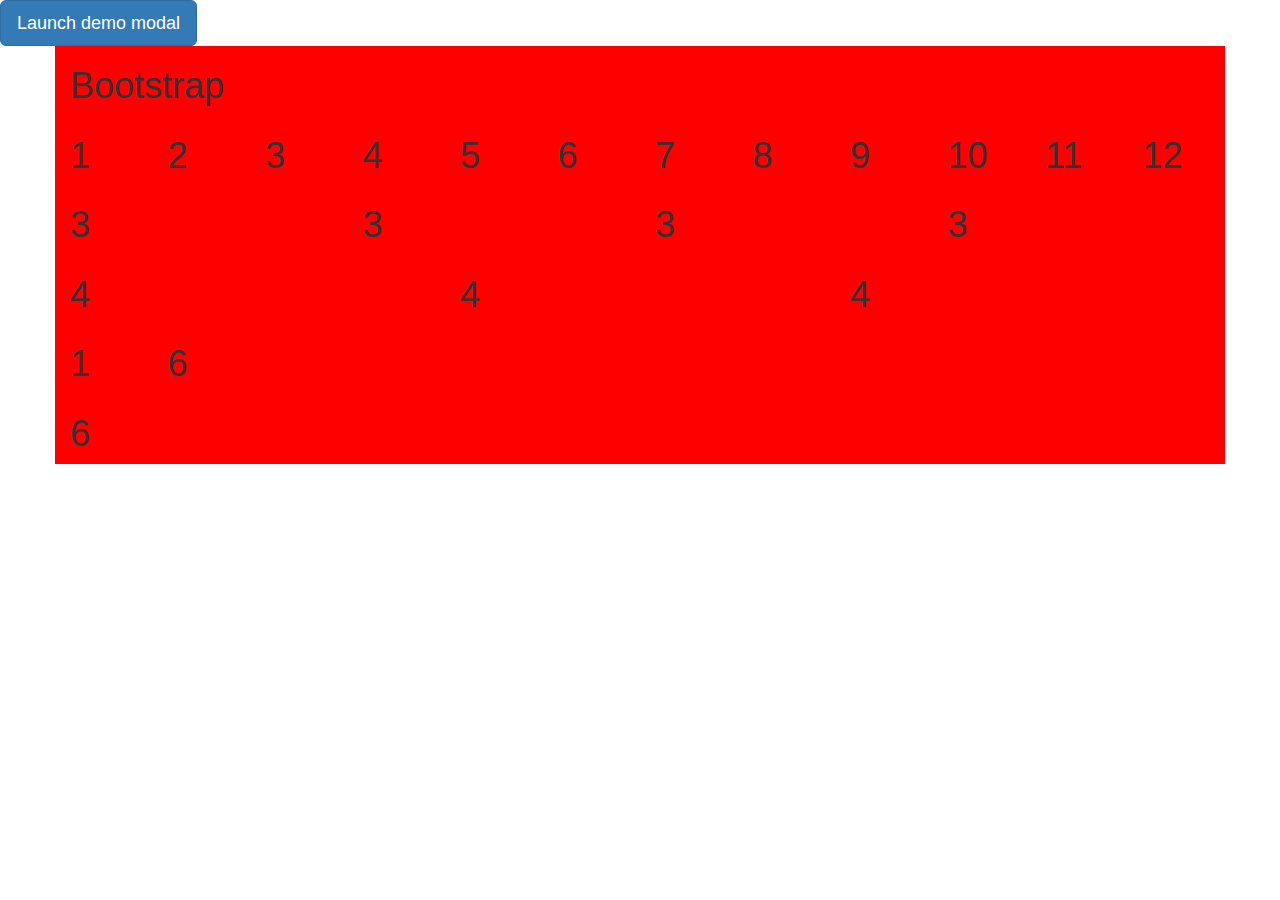
<file: day7/index.html>
<!DOCTYPE html>
<html lang="en">
<head>
    <meta charset="UTF-8">
    <meta http-equiv="X-UA-Compatible" content="IE=edge">
    <meta name="viewport" content="width=device-width, initial-scale=1.0">
    <title>CSS: Postion</title>
    <link rel="stylesheet" href="https://cdn.jsdelivr.net/npm/bootstrap@3.4.1/dist/css/bootstrap.min.css">
    <link rel="stylesheet" href="https://cdnjs.cloudflare.com/ajax/libs/font-awesome/6.2.1/css/all.min.css">
    <link rel="stylesheet" href="css/style.css">
</head>
<body>

    <!-- <h1>Postion</h1>

    <div id="clock"></div>
 
    <script>
        var clock = document.getElementById('clock');
        clock.innerText = 0;

        setInterval(function(){
            clock.innerText = Number(clock.innerText) + 1;
        },1000);

    </script>


    <div class="team">

        <div class="member">
            <div class="image-box">
                <img src="images/instructor-4.jpg" alt="">
                <div class="social-link">
                    <i class="fa-brands fa-facebook-f"></i>
                    <i class="fa-brands fa-instagram"></i>
                    <i class="fa-brands fa-twitter"></i>
                    <i class="fa-brands fa-linkedin"></i>
                </div>
            </div>
            <h4>John Smith</h4>
            <h5>Instructor</h5>
        </div>

        <div class="member">
            <div class="image-box">
                <img src="images/instructor-4.jpg" alt="">
                <div class="social-link">
                    <i class="fa-brands fa-facebook-f"></i>
                    <i class="fa-brands fa-instagram"></i>
                    <i class="fa-brands fa-twitter"></i>
                    <i class="fa-brands fa-linkedin"></i>
                </div>
            </div>
            <h4>John Smith</h4>
            <h5>Instructor</h5>
        </div>

        <div class="member">
            <div class="image-box">
                <img src="images/instructor-4.jpg" alt="">
                <div class="social-link">
                    <i class="fa-brands fa-facebook-f"></i>
                    <i class="fa-brands fa-instagram"></i>
                    <i class="fa-brands fa-twitter"></i>
                    <i class="fa-brands fa-linkedin"></i>
                </div>
            </div>
            <h4>John Smith</h4>
            <h5>Instructor</h5>
        </div>
        <div class="member">
            <div class="image-box">
                <img src="images/instructor-4.jpg" alt="">
                <div class="social-link">
                    <i class="fa-brands fa-facebook-f"></i>
                    <i class="fa-brands fa-instagram"></i>
                    <i class="fa-brands fa-twitter"></i>
                    <i class="fa-brands fa-linkedin"></i>
                </div>
            </div>
            <h4>John Smith</h4>
            <h5>Instructor</h5>
        </div>

    </div>

    


    <div class="container">

        <div class="box">
            <div class="box1"></div>
        </div>
        <div class="box">
            <div class="box1"></div>
        </div>
        <div class="box">
            <div class="box1"></div>
        </div>
        <div class="box">
            <div class="box1"></div>
        </div>
        <div class="box">
            <div class="box1"></div>
        </div>
        <div class="box">
            <div class="box1"></div>
        </div>
        <div class="box">
            <div class="box1"></div>
        </div>
        <div class="box">
            <div class="box1"></div>
        </div>

    </div>

    <div class="next-box">
        <div class="box2"></div>
    </div>




    <h3>Bootstrap : CSS Library</h3>

    lg :
    md : 
    sm :
    xs

    <div class="row">
        12

        <div class="col-lg-3"></div>


        12
        12
    </div> -->

    <!-- Button trigger modal -->
<button type="button" class="btn btn-primary btn-lg" data-toggle="modal" data-target="#myModal">
    Launch demo modal
  </button>

  <!-- Modal -->
<div class="modal fade" id="myModal" tabindex="-1" role="dialog" aria-labelledby="myModalLabel">
    <div class="modal-dialog" role="document">
      <div class="modal-content">
        <div class="modal-header">
          <button type="button" class="close" data-dismiss="modal" aria-label="Close"><span aria-hidden="true">&times;</span></button>
          <h4 class="modal-title" id="myModalLabel">Modal title</h4>
        </div>
        <div class="modal-body">
          ...
        </div>
        <div class="modal-footer">
          <button type="button" class="btn btn-default" data-dismiss="modal">Close</button>
          <button type="button" class="btn btn-primary">Save changes</button>
        </div>
      </div>
    </div>
  </div>

    <div class="container">
        <h1>Bootstrap</h1>

        <div class="row">
            <div class="col-lg-1 col-md-2 col-sm-3 col-xs-6">
                <h1>1</h1>
            </div>
            <div class="col-lg-1 col-md-2 col-sm-3 col-xs-6">
                <h1>2</h1>
            </div>
            <div class="col-lg-1 col-md-2 col-sm-3 col-xs-6">
                <h1>3</h1>
            </div>
            <div class="col-lg-1 col-md-2 col-sm-3 col-xs-6">
                <h1>4</h1>
            </div>
            <div class="col-lg-1 col-md-2 col-sm-3 col-xs-6">
                <h1>5</h1>
            </div>
            <div class="col-lg-1 col-md-2 col-sm-3 col-xs-6">
                <h1>6</h1>
            </div>
            <div class="col-lg-1">
                <h1>7</h1>
            </div>
            <div class="col-lg-1">
                <h1>8</h1>
            </div>
            <div class="col-lg-1">
                <h1>9</h1>
            </div>
            <div class="col-lg-1">
                <h1>10</h1>
            </div>
            <div class="col-lg-1">
                <h1>11</h1>
            </div>
            <div class="col-lg-1">
                <h1>12</h1>
            </div>
            <div class="col-lg-3">
                <h1>3</h1>
            </div>
            <div class="col-lg-3">
                <h1>3</h1>
            </div>
            <div class="col-lg-3">
                <h1>3</h1>
            </div>
            <div class="col-lg-3">
                <h1>3</h1>
            </div>
            <div class="col-lg-4">
                <h1>4</h1>
            </div>
            <div class="col-lg-4">
                <h1>4</h1>
            </div>
            <div class="col-lg-4">
                <h1>4</h1>
            </div>
            <div class="col-lg-1">
                <h1>1</h1>
            </div>


            <div class="col-lg-6">
                <h1>6</h1>
            </div>

            <div class="col-lg-6">
                <h1>6</h1>
            </div>

        </div>

    </div>

     <!-- jQuery (necessary for Bootstrap's JavaScript plugins) -->
     <script src="https://code.jquery.com/jquery-1.12.4.min.js" integrity="sha384-nvAa0+6Qg9clwYCGGPpDQLVpLNn0fRaROjHqs13t4Ggj3Ez50XnGQqc/r8MhnRDZ" crossorigin="anonymous"></script>
     <!-- Include all compiled plugins (below), or include individual files as needed -->
     <script src="https://cdn.jsdelivr.net/npm/bootstrap@3.4.1/dist/js/bootstrap.min.js" integrity="sha384-aJ21OjlMXNL5UyIl/XNwTMqvzeRMZH2w8c5cRVpzpU8Y5bApTppSuUkhZXN0VxHd" crossorigin="anonymous"></script>
</body>
</html>
</file>
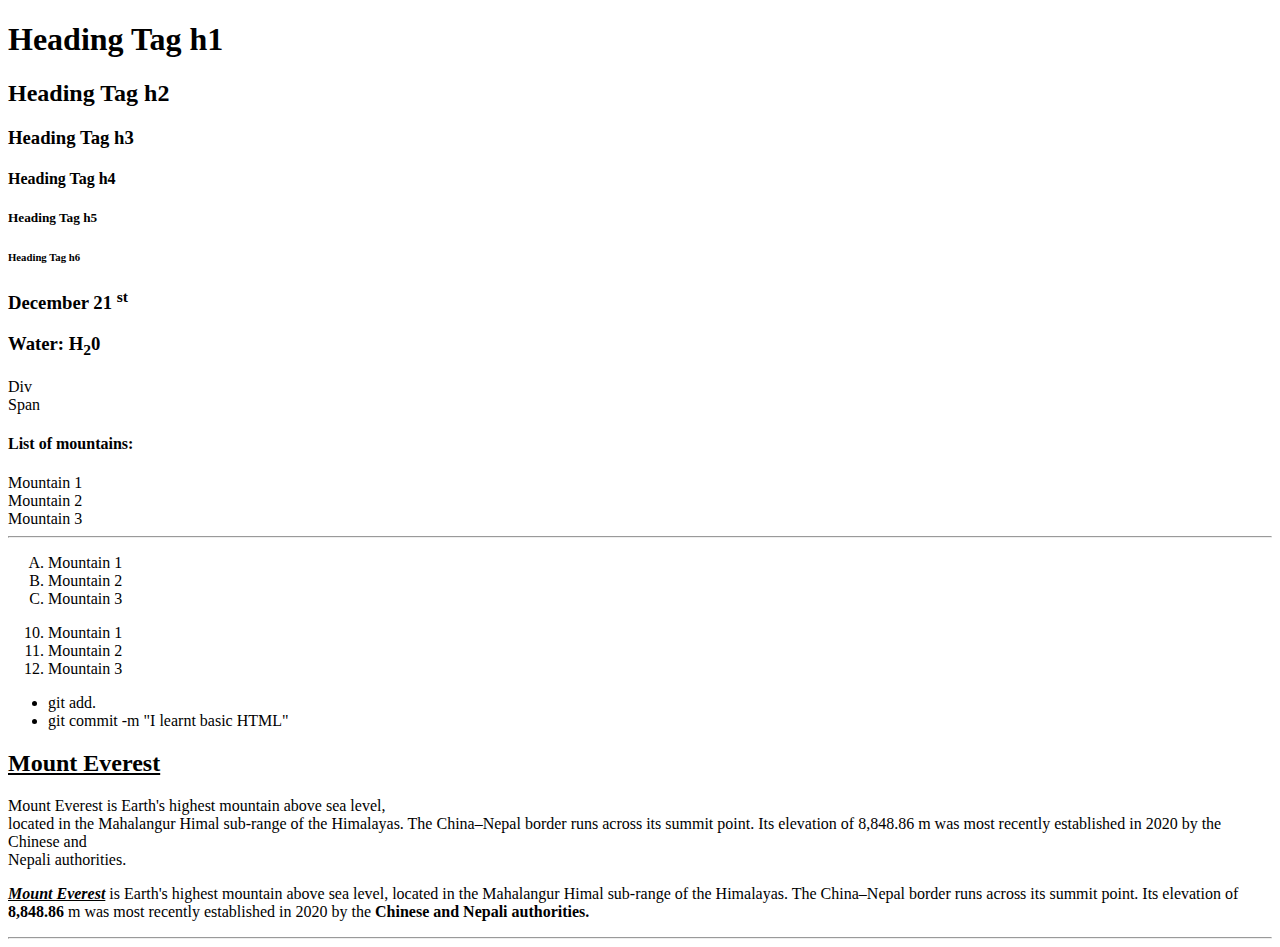
<file: day 1/sanskriti.html>
<!DOCTYPE html>

<html>
     <head>
        <title>
            Web Design
        </title>

        </head>
        <body>
            <!--This is example of HTML heading -->
            <h1>Heading Tag h1</h1>
            <h2>Heading Tag h2</h2>
            <h3>Heading Tag h3</h3>
            <h4>Heading Tag h4</h4>
            <h5>Heading Tag h5</h5>
            <h6>Heading Tag h6</h6>

            <h3>December 21 <sup> st</sup></h3>
            <h3> Water: H<sub>2</sub>0</h3>
            <div>Div</div>
            <span>Span</span>
            <h4> List of mountains:</h4>
                <u1>
                    <li>Mountain 1</li>
                    <li>Mountain 2</li>
                    <li>Mountain 3</li>
                </u1>
                <hr>
                <ol type="A">
                    <li>Mountain 1</li>
                    <li>Mountain 2</li>
                    <li>Mountain 3</li>
                </ol>
                <ol start="10">
                    <li>Mountain 1</li>
                    <li>Mountain 2</li>
                    <li>Mountain 3</li>
                </ol>
                <ul>
                    <li>git add.</li>
                    <li> git commit -m "I learnt basic HTML"</li>
                </ul>


            <h2><u>Mount Everest</u></h2>
            <!--Paragraph-->
            <p>Mount Everest is Earth's highest mountain above sea level,<br>
                 located in the Mahalangur Himal sub-range of the Himalayas. 
                 The China–Nepal border runs across its summit point. 
                 Its elevation of 8,848.86 m was most recently established in 2020 by the Chinese and <br>Nepali authorities. </p>
            <p><i><b><u>Mount Everest</u></b></i> is Earth's highest mountain above sea level, located in the Mahalangur Himal sub-range of the Himalayas. The China–Nepal border runs across its summit point. Its elevation of <b>8,848.86</b> m was most recently established in 2020 by the <strong> Chinese and Nepali authorities.</strong> </p>
            <hr>
        </body>





</html>
</file>
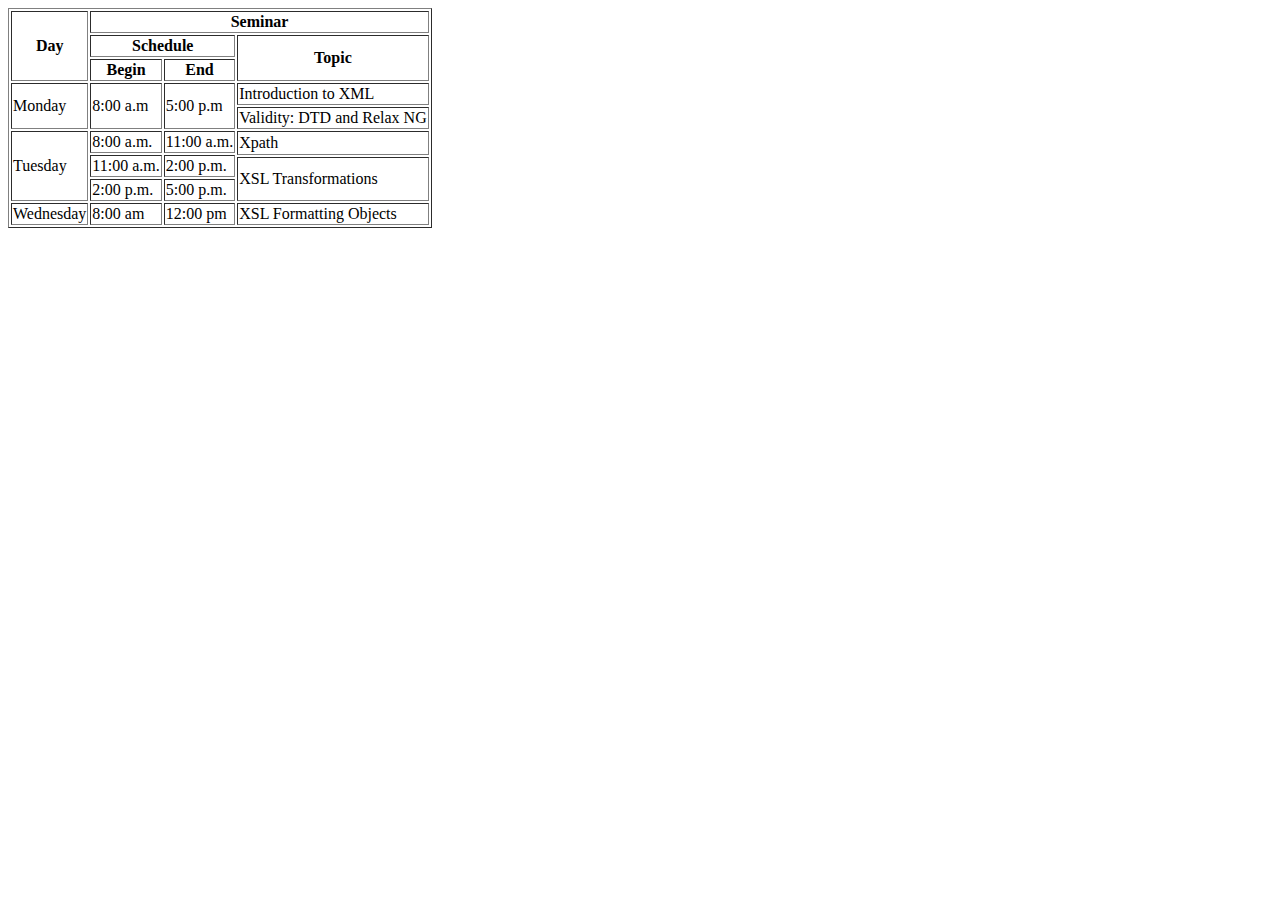
<file: day2 task/table.html>
<!=DOCTYPE html>
<html>
    <head>
        <title>Table of stack overflow</title>
    </head>
    <body>
        <table border="1">
                <thead>
                    <tr>
                        <th rowspan="3">Day</th>
                        <th colspan="3">Seminar</th>
                    </tr>
                    <tr>
                        <th colspan="2">Schedule</th>
                        <th rowspan="2">Topic</th>
                    </tr>
                    <tr>
                        <th>Begin</th>
                        <th>End</th>
                    </tr>
                </thead>
                <tbody>
                    <tr>
                        <td rowspan="2">Monday</td>
                        <td rowspan="2">8:00 a.m</td>
                        <td rowspan="2">5:00 p.m</td>
                        <td>Introduction to XML</td>
                    </tr>
                    <tr>
                        <td>Validity: DTD and Relax NG</td>
                    </tr>
                    <tr>
                        <td rowspan="4">Tuesday</td>
                        <td>8:00 a.m.</td>
                        <td> 11:00 a.m.</td>
                        <td rowspan="2">Xpath</td>
                    </tr>
                    <tr>
                        <td rowspan="2">11:00 a.m.</td>
                        <td rowspan="2"> 2:00 p.m.</td>
                     <tr>
                        <td rowspan="2">XSL Transformations</td>
                     </tr>   
                    </tr>
                    <tr>
                        <td>2:00 p.m.</td>
                        <td>5:00 p.m.</td>
                    </tr>
                   <tr>
                        <td>Wednesday</td>
                        <td>8:00 am</td>
                        <td>12:00 pm</td>
                        <td>XSL Formatting Objects</td>
                   </tr>

                </tbody>
            
            
           
           
            
                
            
                


        </table>
    </body>

</html>
</file>
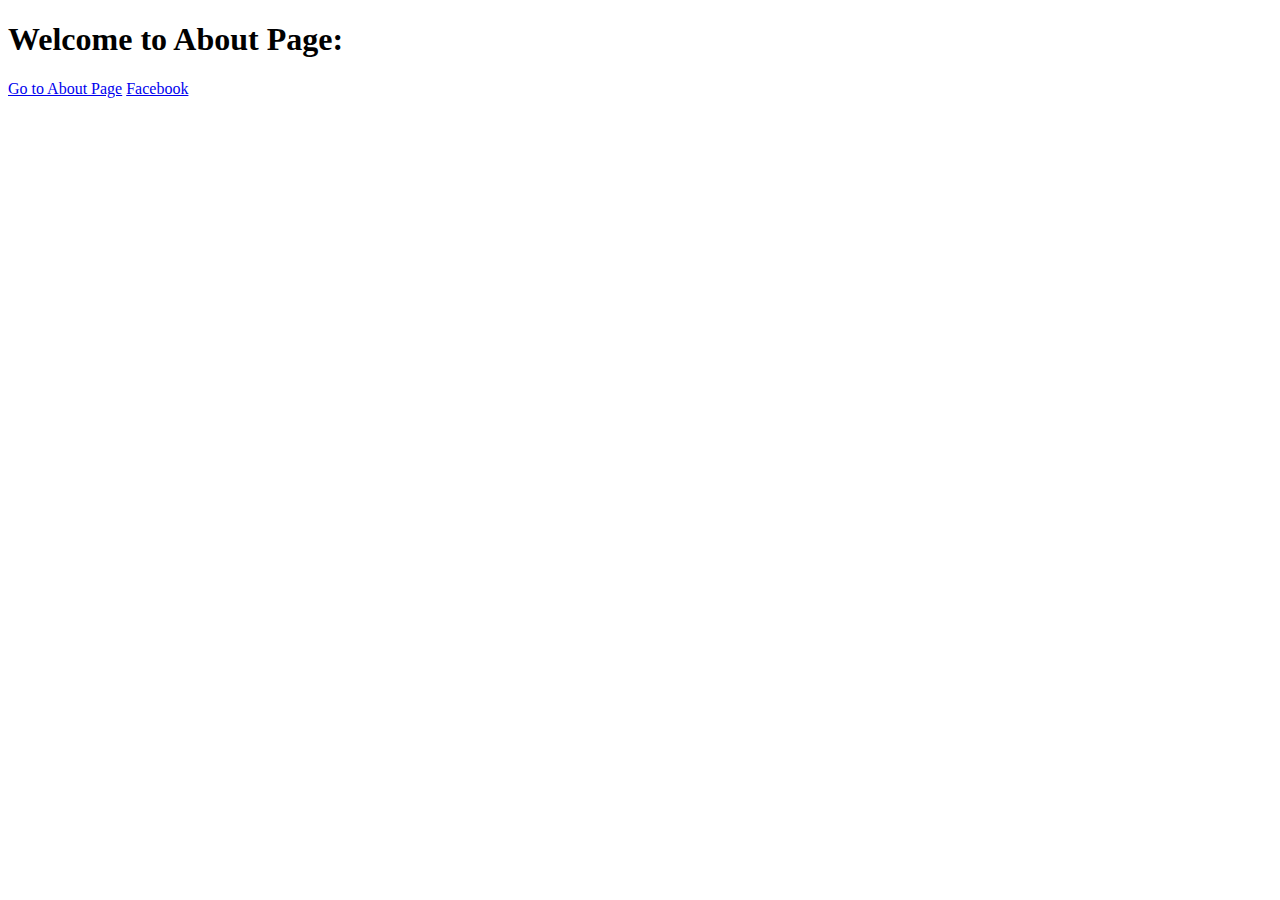
<file: day2/about.html>
<!DOCTYPE html>
<html>
    <head>
        <title> Day2</title>
    </head>
    <body>
        <h1>Welcome to About Page:</h1>
        <!--Internal link-->
        <a href="home.html">Go to About Page</a>
        <!--External link-->
        <a href="http://facebook.com"target="_blank">Facebook</a>
        
    </body>
</html>
</file>
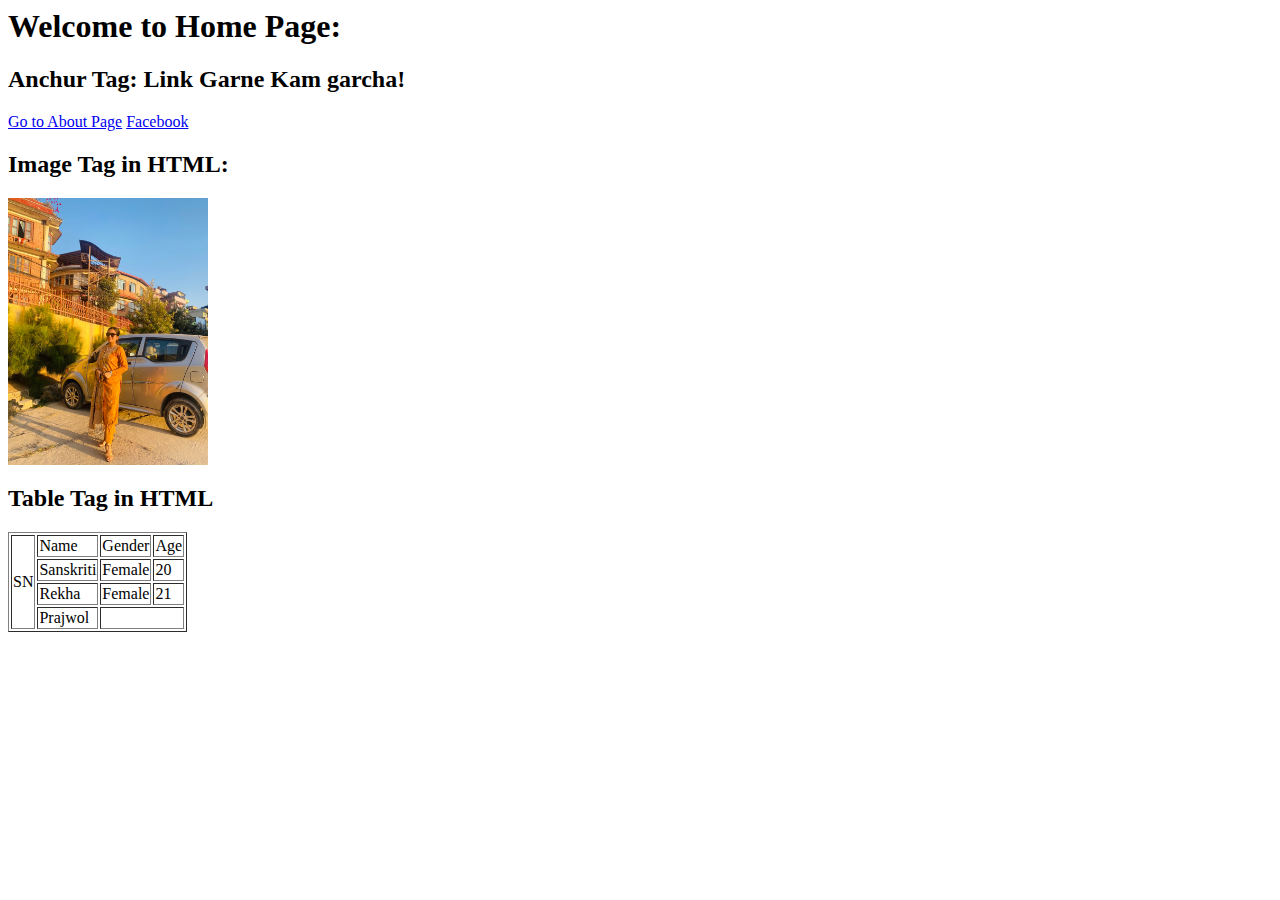
<file: day2/home.html>
<!=DOCTYPE html>
<html>
    <head>
        <title>Day2</title>
    </head>
    <body>
        <h1>Welcome to Home Page:</h1>
        <h2>Anchur Tag: Link Garne Kam garcha!</h2>
        <!--Internal link-->
        <a href="about.html">Go to About Page</a>
        <!--External link-->
        <a href="http://facebook.com" target="_blank">Facebook</a>

        <h2>Image Tag in HTML:</h2>
        <a href="https://www.hcoe.edu.np/" target="_blank">
            <img src="IMG-7124.jpg" width="200px">
        </a>

        <h2>Table Tag in HTML</h2>
            <table border="1">
                <tr>
                    <td rowspan="4">SN</td>
                    <td>Name</td>
                    <td>Gender</td>
                    <td>Age</td>
                </tr>
                <tr>
                    <td>Sanskriti</td>
                    <td>Female</td>
                    <td>20</td>
                </tr>
                <tr>
                    <td>Rekha</td>
                    <td>Female</td>
                    <td>21</td>
                </tr>
                <tr>
                    <td>Prajwol</td>
                    <td colspan="2"></td>
                </tr>
                
            </table>
    
    </body>
</html>
</file>
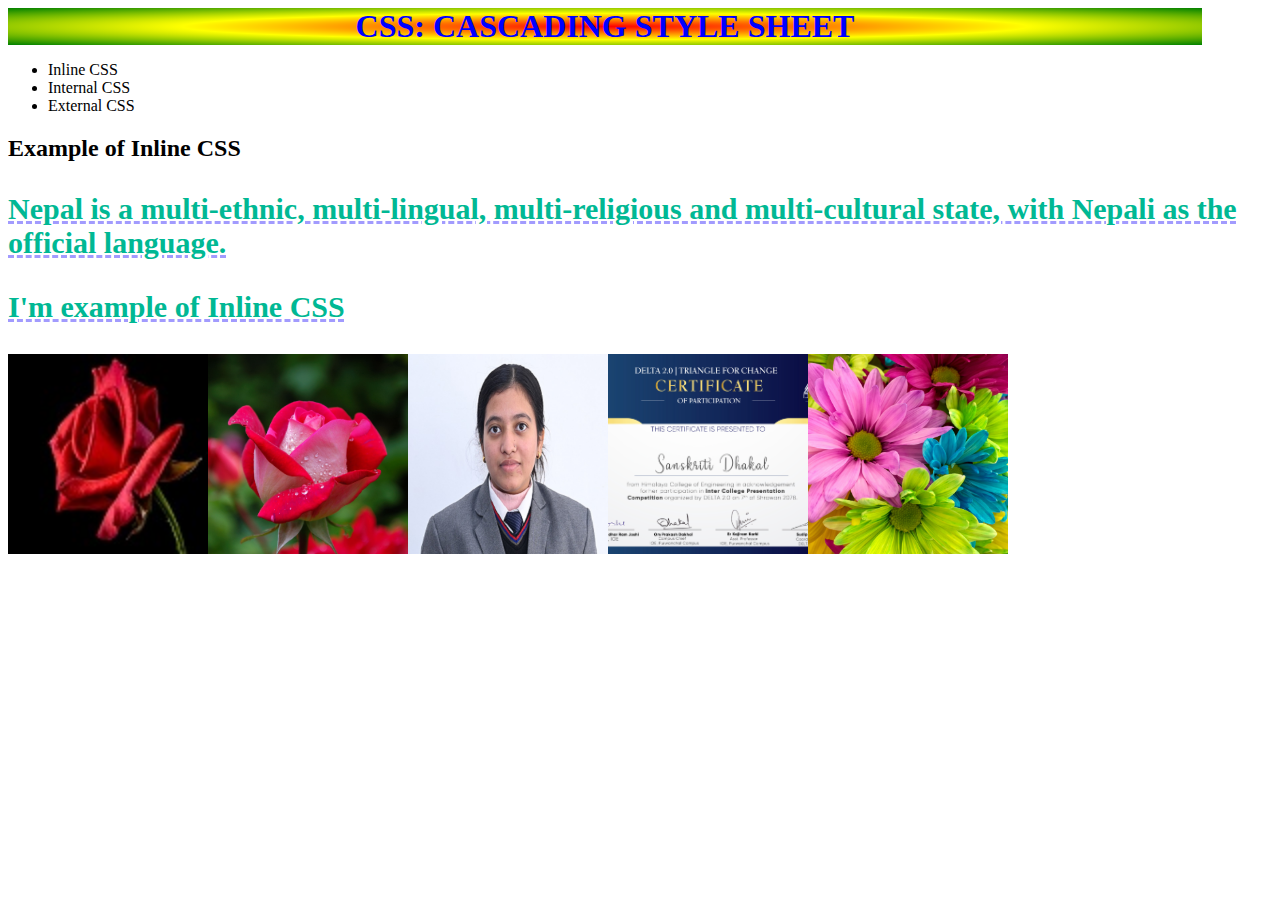
<file: day3/home.html>
<!DOCTYPE html>
<html>
    <head>
        <title>CSS</title>
        <link href="css/styles.css"rel='stylesheet'>
        
    </head>
    <body>
        <h1>CSS: Cascading Style Sheet</h1>
        <ul>
            <li>Inline CSS</li>
            <li>Internal CSS</li>
            <li>External CSS</li>
        </ul>
        <h2>Example of <b>Inline CSS</b></h2>
        <p>Nepal is a multi-ethnic, multi-lingual, multi-religious and
             multi-cultural state, with Nepali as the official language.</p>
        <p>I'm example of Inline CSS</p>
        
        <div class="Sanskriti">
            
        </div>

        <div class="Rekha">
        
        </div>
        <div class="kriti">
            
        </div>
        <div class="Prajwol">
            
        </div>
        <div class="Arjun">
        </div>
            
        
    </body>
</html>
</file>
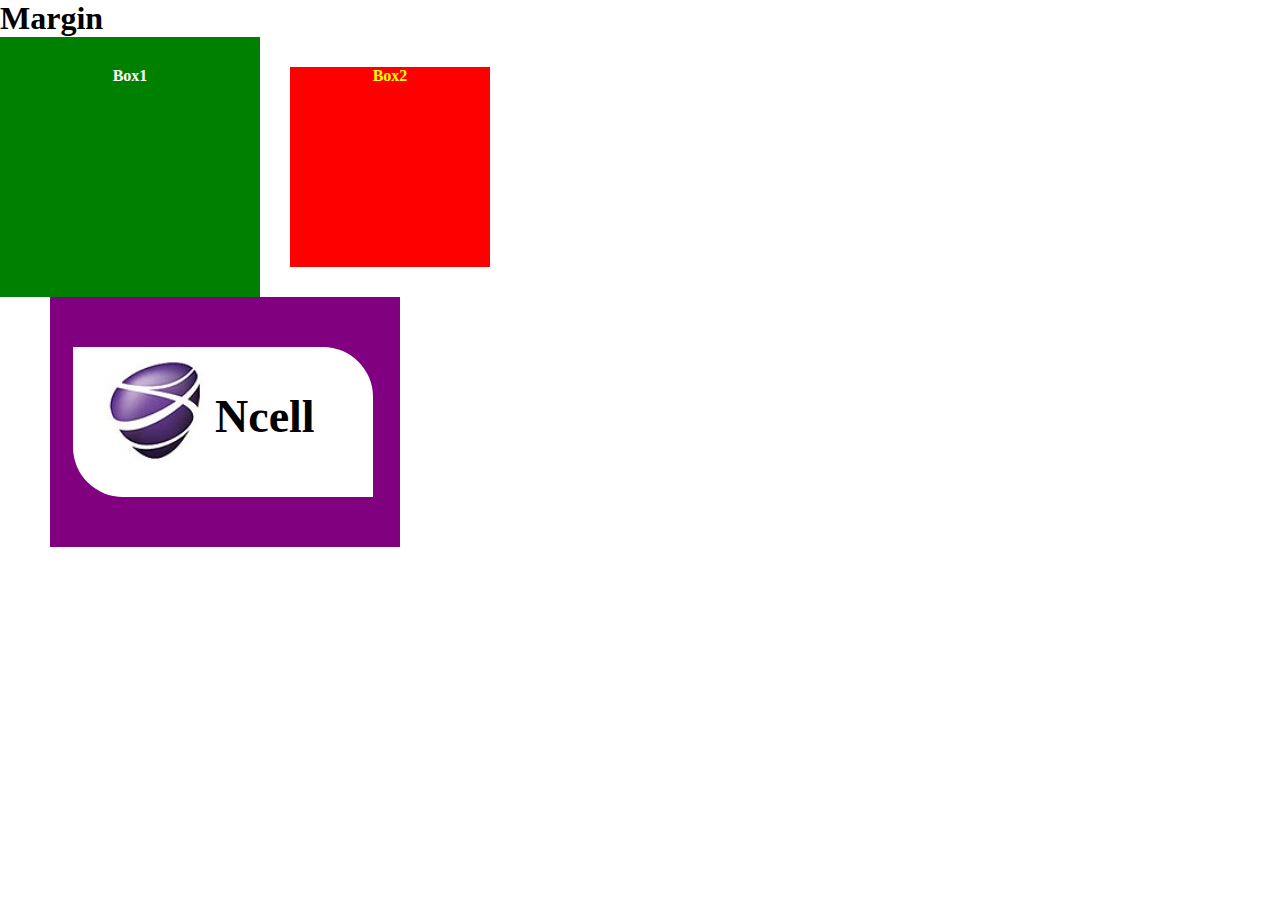
<file: day4/day4.html>
<!DOCTYPE html>
<html>
    <head>
        <title>CSS: Margin/Padding</title>
        <link href="css/style.css"rel='stylesheet'>
    </head>
    <body>
        <h1>Margin</h1>
        
        <div class="box1">
            <h4>Box1</h4>
        </div>
        <div class="box2">
            <h4>Box2</h4>
        </div>
        <div class="purple-box">
        <div class="white-box">
            <img src="images/logo.jpg">
				<h4>Ncell</h4>
</file>
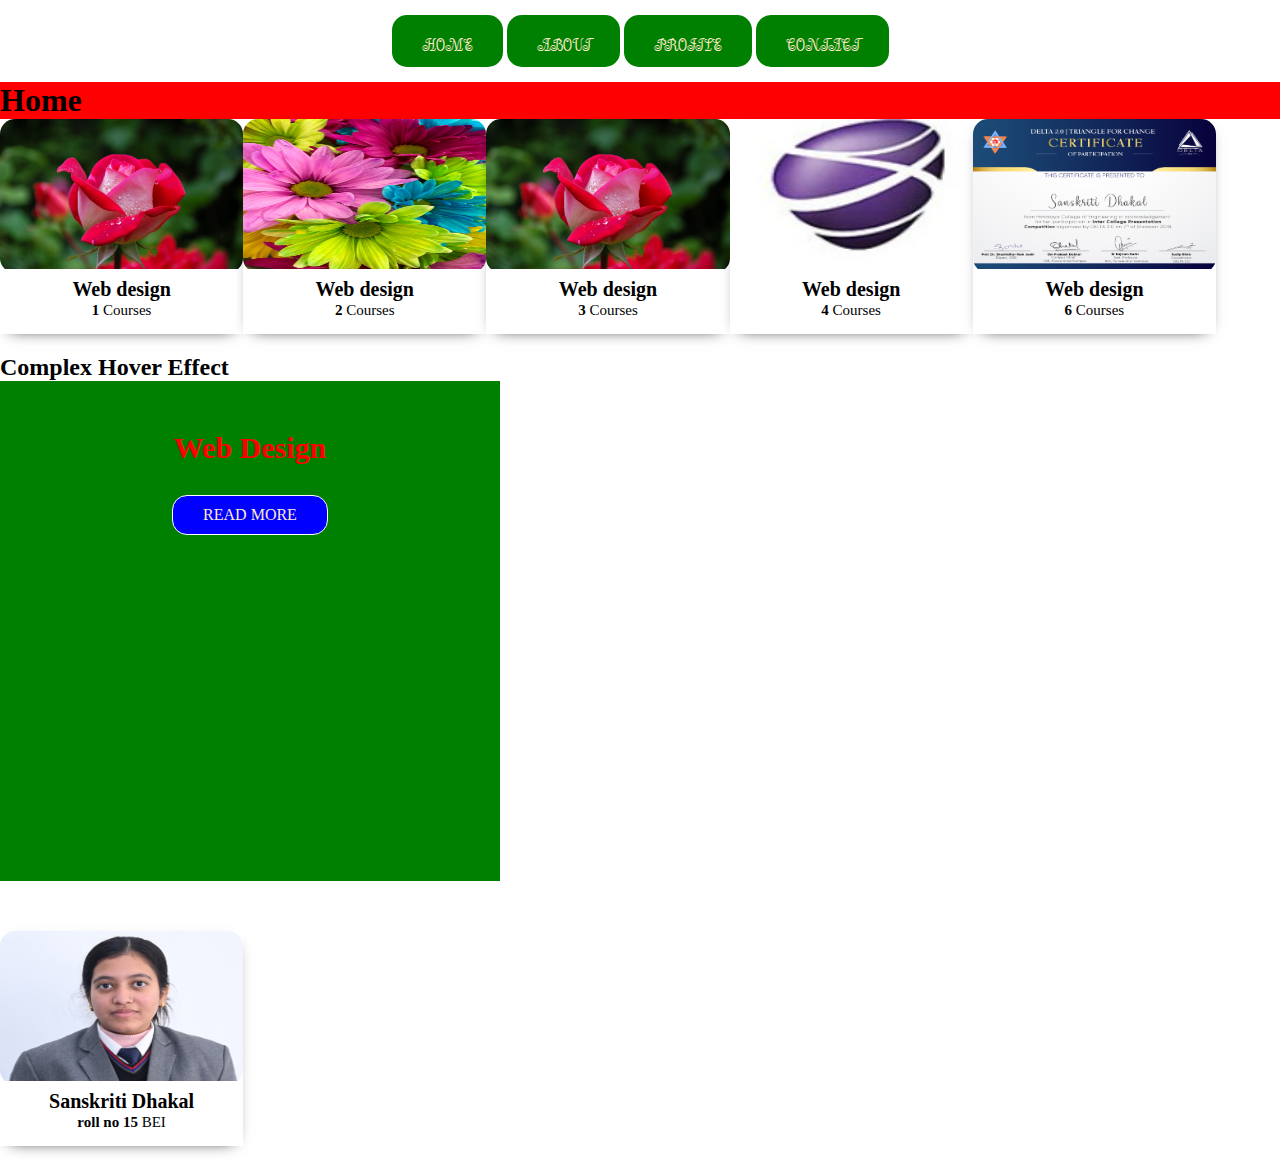
<file: day6/home.html>
<!DOCTYPE html>
<html>
    <head>
        <title>Home page</title>
        <meta name="viewport" content="width=device-width, initial-scale=1.0">
        <link rel="stylesheet" href="css/style.css">
        <link href="https://fonts.googleapis.com/css2?family=Sevillana&display=swap" rel="stylesheet">

    </head>
    <body>
        <nav>
            <ul>
                <li>
                    <a href="home.html">Home</a>
                </li>
                <li>
                    <a href="about.html">About</a>
                </li>
                <li>
                    <a href="profile.html">Profile</a>
                </li>
                <li>
                    <a href="contact.html">Contact</a>
                </li>
            </ul>
        </nav>
        
        <h1>Home</h1>
        <div class="box-container">
            <div class="box-item">
                <div class="item-image">
                    <img src="images/flower.jpg">
                </div>
                <h4>Web design</h4>
                <span>
                    <strong> 1 </strong> Courses
                </span>
            </div>
            <div class="box-item">
                <div class="item-image">
                    <img src="images/fg.jpg">
                </div>
                <h4>Web design</h4>
                <span>
                    <strong> 2 </strong> Courses
                </span>
            </div>

            <div class="box-item">
                <div class="item-image">
                    <img src="images/flower.jpg">
                </div>
                <h4>Web design</h4>
                <span>
                    <strong> 3 </strong> Courses
                </span>
            </div>
    
            <div class="box-item">
                <div class="item-image">
                    <img src="images/logo.jpg">
                </div>
                <h4>Web design</h4>
                <span>
                    <strong> 4 </strong> Courses
                </span>
            </div>
      
            <div class="box-item">
                <div class="item-image">
                    <img src="images/prajwol.jpg">
                </div>
                <h4>Web design</h4>
                <span>
                    <strong> 6 </strong> Courses
                </span>
            </div>
        </div>
        <h2>Complex Hover Effect</h2>
        <div class="upper-box">
            <h4>Web Design</h4>
            <a href="#">Read More</a>
        </div>
        <div class="box-container">
            <div class="box-item">
                <div class="item-image">
                    <img src="images/DSC_1489 (1).JPG">
                </div>
                <h4>Sanskriti Dhakal</h4>
                <span>
                    <strong> roll no 15 </strong> BEI
                </span>
            </div>
        </div>
    </body>
</html>
</file>
<file: day7/css/style.css>
*{
    margin: 0;
    padding: 0;
}

.container{
    background: red;
}






/* .team{
    padding: 15px;
    background: #666;
    min-height: 500px;
    display: flex;
    justify-content: space-evenly;
    align-items: center;

}

.member{
    width: 300px;
    min-height: 400px;
    background: #fff;
    border-radius: 15px;
    padding: 10px;
}

.image-box{
    position: relative;
    overflow: hidden;
}

.image-box img{
    width: 100%;
}

.member h4{
    font-size: 30px;
    text-align: center;
    margin-top: 10px;
}

.member h5{
    font-size: 20px;
    text-align: center;
}

.social-link{
    display: flex;
    justify-content: center;
    align-items: center;
    width: 200px;
    min-height: 60px;
    background-color: #ff630e;
    border-radius: 5px;
    position: absolute;
    top: 100%;
    left: 50%;
    transform: translateX(-50%);
    transition: all linear 0.3s;
    opacity: 0;
}

.social-link .fa-brands{
    color: #fff;
    font-size: 20px;
    margin: 0 7px;
}

.member:hover .social-link{
    top: 70%;
    opacity: 1;
}




.container{
    padding: 15px;
    display: flex;
    justify-content: center;
    align-items: center;
    background: brown;
    height: 500px;
}

.box{
    position: relative;
    width: 400px;
    height: 400px;
    background: #000;
    margin: 5px;
}

.box1{
    position: absolute;
    top: 50%;
    right: 50%;
    width: 100px;
    height: 100px;
    background: red;
    transform: translate(50%,-50%);
}

.next-box{
    position: relative;
    width: 400px;
    height: 400px;
    background: red;
    overflow: hidden;
}
.box2{
    position: absolute;
    top: 100%;
    right: 50%;
    width: 100px;
    height: 100px;
    background: green;
    transform: translateX(50%);
    transition: all linear 0.3s;
    opacity: 0;
}

.next-box:hover .box2{
    top: 50%;
    opacity: 1;
} */
</file>
<file: day3/css/styles.css>
*{
    margin =0 ;
}

p{
    color:#00b894;
    font-size:30px;
    font-weight:bold;
    text-decoration: underline;
    text-decoration-color:#a29bfe;
    text-decoration-style: dashed;
}
h1{
    color:blue;
    text-transform: uppercase;
    margin: 30px;
    margin: 30px 10px;
    margin: 30px 40px 10px 20px;
    margin-top: 0;
    margin-left: 0;
    margin-right: 70px;
    margin-bottom: 0px;
    text-align:center;
    /*background: #fd79a8;*/
    background-image: linear-gradient(to right, #81ecec,red,#81ecec);
    background-image:radial-gradient(red,yellow,green);
}
.Sanskriti{
    width:200px;
    height:200px;
    background:url("../images/image.jpg")no-repeat center;
    background-size: cover;
    float:left;
}
.Rekha{
    width:200px;
    height:200px;
    background:url("../images/flower.jpg")no-repeat center;
    background-size:cover;
    float:left;
}



.kriti{
    width:200px;
    height:200px;
    background:url("../images/kriti.JPG")no-repeat center;
    background-size:cover;
    float:left;
}



.Prajwol{
    width:200px;
    height:200px;
    background:url("../images/prajwol.jpg")no-repeat center;
    background-size:cover;
    float:left;
}


.Arjun{
    width:200px;
    height:200px;
    background:url("../images/fg.jpg") no-repeat center;
    background-size:cover;
    float:left;
}
</file>
<file: day4/css/style.css>
*{
    margin:0;
    padding:0;
}
.box1{
    width:200px;
    height: 200px;
    background:green;
    float:left;
    padding:30px;
}
.box1 h4{
    color:white;
    text-align: center;
}
.box2{
    width:200px;
    height:200px;
    background: red;
    float:left;
    margin: 30px;
}
.box2{
    color:yellow;
    text-align: center;
}
.purple-box{
    width:350px;
    height:200px;
    background:purple;
    clear:both;
    margin-left: 50px;
    margin-bottom: 50px;
    padding-left:50 px ;
    padding-top: 50px;
}
.white-box{
    width:285px;
    height:135px;
    background:white;
    border-top-right-radius: 50px;
    border-bottom-left-radius: 50px;
    padding-top: 15px;
    padding-left:15px;
    margin-left:23px;
 
}
.white-box img{
    float:left;

}
.white-box h4{
    margin-top:28px;
    font-size: 46px;

}
</file>
<file: day6/css/style.css>
@font-face{
    font-family:'Birthday';
    src:url('./../fonts/birthday.ttf');

}
*{
    margin:0;
    padding:0;
}
h1{
    background-color:red;
}
nav ul{
    text-align:center;
    margin:15px 0;
}

nav ul li{
    display:inline-block;
}
nav ul li a{
    display:inline-block;
    text-decoration: none;
    background-color: green;
    color:blanchedalmond;
    padding:10px 30px;
    border-radius: 15px;
    text-transform: uppercase;
    font-family: 'Sevillana', cursive;
    transition:all linear 1s;
}
nav ul li a:hover{
    background:burlywood;
    border-radius:0;
    color:blue;
    
}
.box-container{
    width:100%;
    text-align:center;
}
.box-item{
    display:inline-block;
    width:19%;
    background:white;
    text-align: center;
    box-shadow: 0px 5px 15px -10px black;
    transition:all linear 0.3s;
    margin-bottom: 20px;
    float:left;

}
.item-image{
    border-radius:15px;
    overflow:hidden;
    margin-bottom: 5px;
}
.item-image img{
    width:100%;
    height:150px;
    transition:all linear 0.5s;
}
.box-item:hover .item-image img{
    transform:scale(1.5);
}
.box-item:hover{
    box-shadow: 0px 5px 30px 0 black;
}
.box-item:hover h4{
    color:red;
}
.box-item span {
    display:inline-block;
    margin-bottom: 15px;
}
.box-item h4{
    font-size:20px;
}
.box-item span{
    font-size:15px;
    color:black;
}
.upper-box{
    width: 400px;
    height: 400px;
    background:green;
    padding:50px;
    text-align:center;
    transition:all linear 0.3s;
    margin-bottom: 50px;
   
}
.upper-box h4{
    color:red;
    font-size:30px;
    margin-bottom: 30px;
    transition:all linear 0.3s;

}
.upper-box a{
    display:inline-block;
    text-decoration: none;
    background-color:blue;
    border:1px solid white;
    color:blanchedalmond;
    padding:10px 30px;
    border-radius: 15px;
    text-transform: uppercase;
    transition:all linear 0.3s;
}
.upper-box:hover{
    background:pink;
}
.upper-box:hover h4{
    font-size: 42 px;
}
.upper-box:hover a{
     background:green;
     color:black;
}
.upper-box:hover a:hover{
    background:yellow;
    color:blue;
}
</file>
